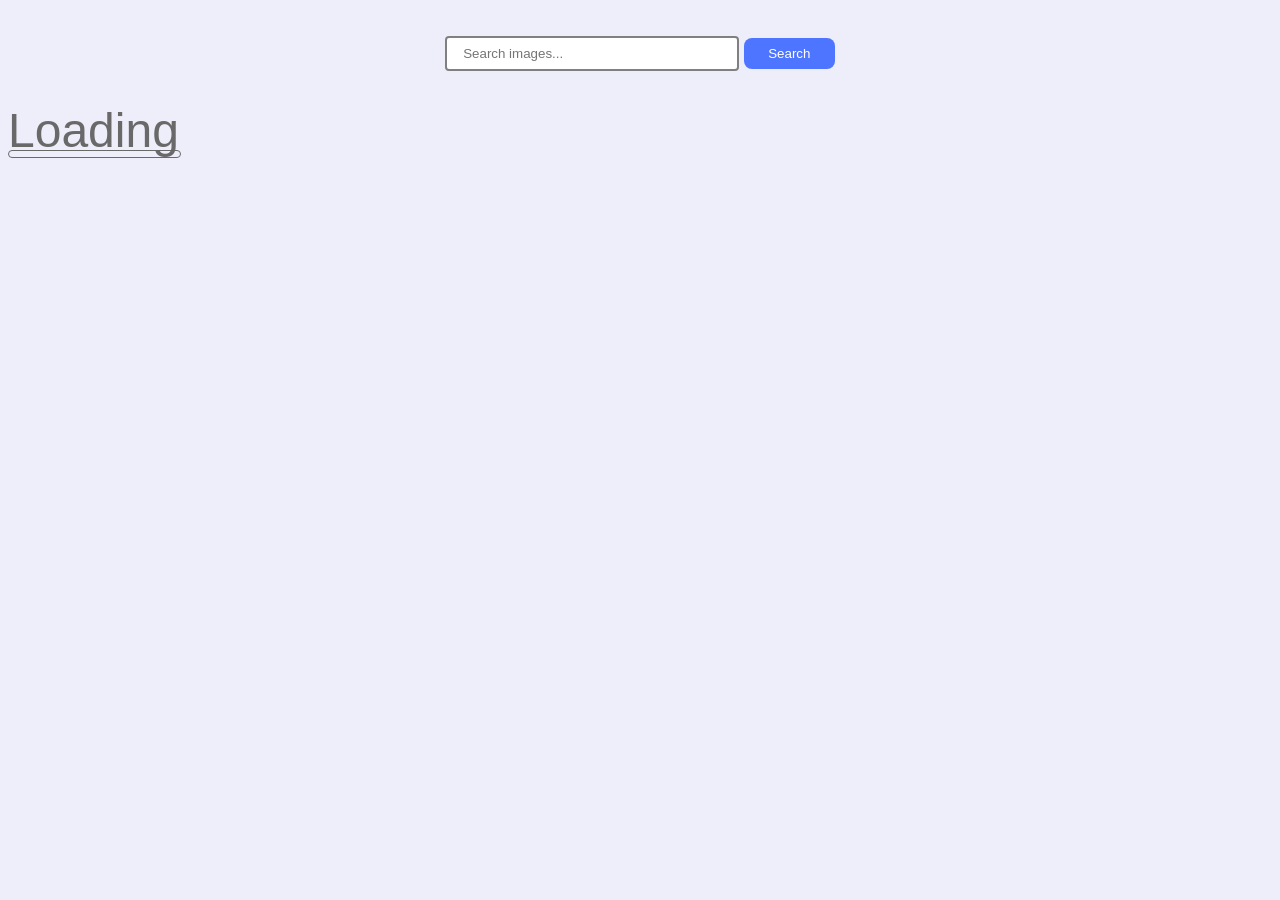
<file: src/index.html>
<!DOCTYPE html>
<html lang="en">
  <head>
    <meta charset="UTF-8" />
    <link rel="icon" type="image/svg+xml" href="/favicon.svg" />
    <meta name="viewport" content="width=device-width, initial-scale=1.0" />
    <title>goit-js-hw-11</title>
    <link rel="preconnect" href="https://fonts.googleapis.com" />
    <link rel="preconnect" href="https://fonts.gstatic.com" crossorigin />
    <link />
    <link
      href="https://fonts.googleapis.com/css2?family=Montserrat:ital,wght@0,100..900;1,100..900&display=swap"
      rel="stylesheet"
    />
    <link rel="stylesheet" href="./css/styles.css" />
  </head>
  <body>
    <form class="form-search">
      <input
        type="text"
        placeholder="Search images..."
        name="text"
        class="input-search"
      />
      <button type="submit" class="button-search">Search</button>
    </form>
    <div class="container">
      <span class="loader"></span>
      <ul class="gallery"></ul>
    </div>
    <script type="module" src="./main.js"></script>
  </body>
</html>
</file>
<file: src/css/styles.css>
/* Common styles */
@import url('./reset.css');

body {
  font-family: 'Montserrat';
  color: #2e2f42;
  background-color: rgb(238, 238, 250);
}

.form-search {
  margin-left: auto;
  margin-right: auto;
  margin-bottom: 32px;
  margin-top: 36px;
  text-align: center;
  font-weight: 400;
  font-size: 16px;
  line-height: 1.5;
  letter-spacing: 0.04em;
}

.input-search {
  width: 272px;
  padding-left: 16px;
  padding-top: 8px;
  padding-bottom: 8px;
  border: 2px solid #808080;
  outline: transparent;
  border-radius: 4px;
  transition: border 350ms cubic-bezier(0.4, 0, 0.2, 1);
}

.input-search:hover {
  border-color: #4e75ff;
}

.input-search:focus,
.input-search:focus-visible {
  border-color: #4e75ff;
}

.button-search {
  width: 91px;
  padding: 8px 16px;
  border: none;
  border-radius: 8px;
  font-weight: 500;
  color: #ffffff;
  background-color: #4e75ff;
  transition: background-color 350ms cubic-bezier(0.4, 0, 0.2, 1);
}

.button-search:hover,
.button-search:focus {
  background-color: #6c8cff;
}

.loader {
  font-size: 48px;
  color: dimgray;
  display: inline-block;
  font-family: Arial, Helvetica, sans-serif;
  font-weight: 400;
  position: relative;
}

.loader:after {
  content: 'Loading';
  position: relative;
  z-index: 5;
}

.loader:before {
  content: '';
  height: 6px;
  border: 1px solid;
  border-radius: 10px;
  width: 100%;
  position: absolute;
  bottom: 0px;
  background: linear-gradient(#ff3d00 100%, transparent 0) no-repeat;
  background-size: 0% auto;
  animation: 10s lineGrow linear infinite;
}

@keyframes lineGrow {
  to {
    background-size: 100% auto;
  }
}

.gallery {
  width: 1134px;
  margin-left: auto;
  margin-right: auto;
  display: flex;
  flex-wrap: wrap;
  column-gap: 24px;
  row-gap: 25px;
}

.img-item {
  border: 1px solid #808080;
  border-radius: 3px;
  transition: transform 350ms cubic-bezier(0.4, 0, 0.2, 1);
  background-color: rgb(235, 232, 227);
}

.img-item:hover,
.img-item:focus {
  transform: scale(1.04);
}

.list-text {
  display: flex;
  flex-direction: row;
  justify-content: space-evenly;
}

.title-img {
  font-weight: 600;
  font-size: 16px;
  line-height: 1.5;
  letter-spacing: 0.04em;
}

.text-info {
  font-weight: 400;
  font-size: 16px;
  line-height: 1.5;
  letter-spacing: 0.04em;
  text-align: center;
}
</file>
